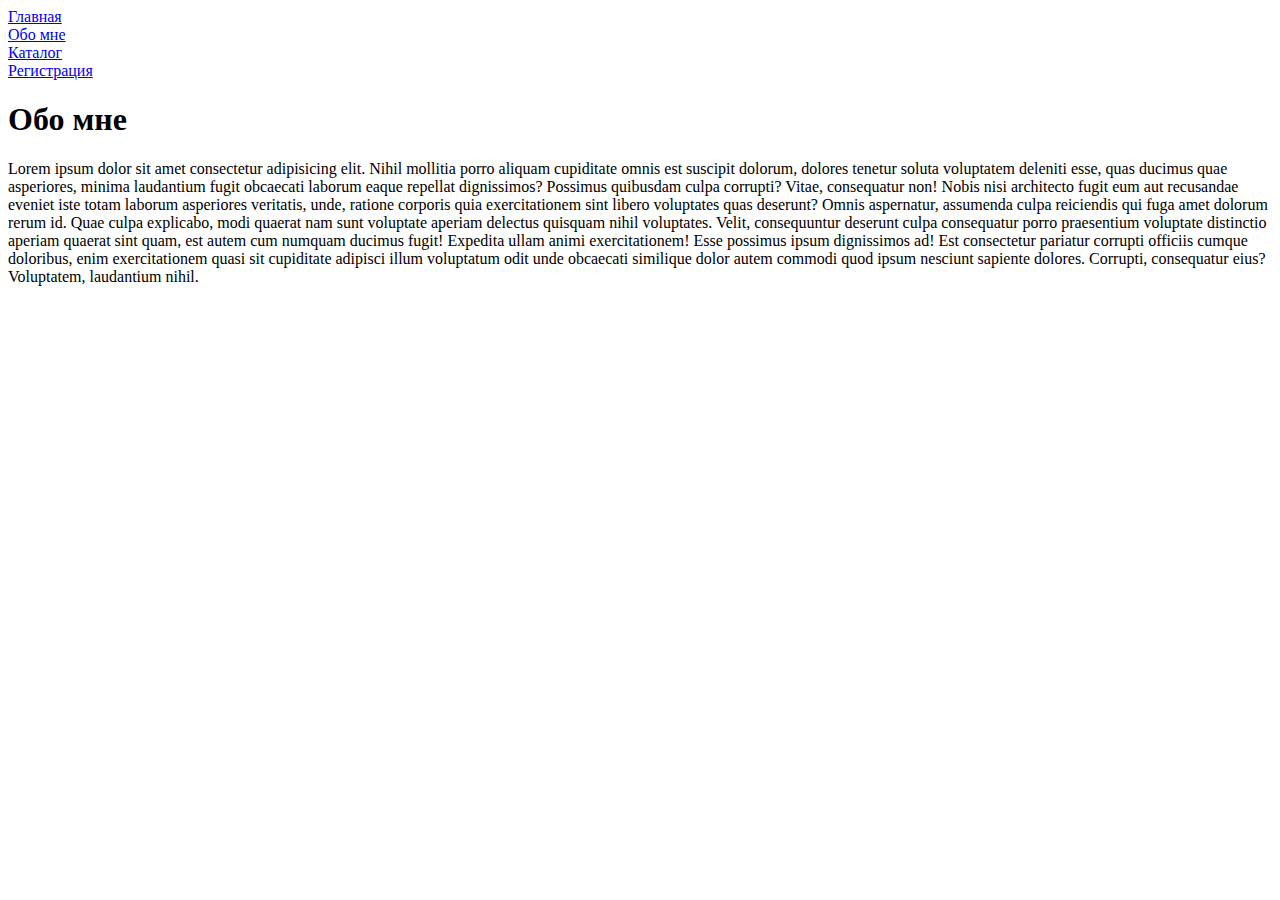
<file: about.html>
<!DOCTYPE html>
<html lang="en">

<head>
    <meta charset="UTF-8">
    <meta name="viewport" content="width=device-width, initial-scale=1.0">
    <title>Document</title>
</head>

<body>
    <a href="index.html">Главная</a><br>
    <a href="#">Обо мне</a><br>
    <a href="catalog.html">Каталог</a><br>
    <a href="registration_form.html">Регистрация</a>
    <h1>
        Обо мне
    </h1>

    <p>Lorem ipsum dolor sit amet consectetur adipisicing elit. Nihil mollitia porro aliquam cupiditate omnis est suscipit dolorum, dolores tenetur soluta voluptatem deleniti esse, quas ducimus quae asperiores, minima laudantium fugit obcaecati laborum eaque
        repellat dignissimos? Possimus quibusdam culpa corrupti? Vitae, consequatur non! Nobis nisi architecto fugit eum aut recusandae eveniet iste totam laborum asperiores veritatis, unde, ratione corporis quia exercitationem sint libero voluptates
        quas deserunt? Omnis aspernatur, assumenda culpa reiciendis qui fuga amet dolorum rerum id. Quae culpa explicabo, modi quaerat nam sunt voluptate aperiam delectus quisquam nihil voluptates. Velit, consequuntur deserunt culpa consequatur porro
        praesentium voluptate distinctio aperiam quaerat sint quam, est autem cum numquam ducimus fugit! Expedita ullam animi exercitationem! Esse possimus ipsum dignissimos ad! Est consectetur pariatur corrupti officiis cumque doloribus, enim exercitationem
        quasi sit cupiditate adipisci illum voluptatum odit unde obcaecati similique dolor autem commodi quod ipsum nesciunt sapiente dolores. Corrupti, consequatur eius? Voluptatem, laudantium nihil.</p>

</body>

</html>
</file>
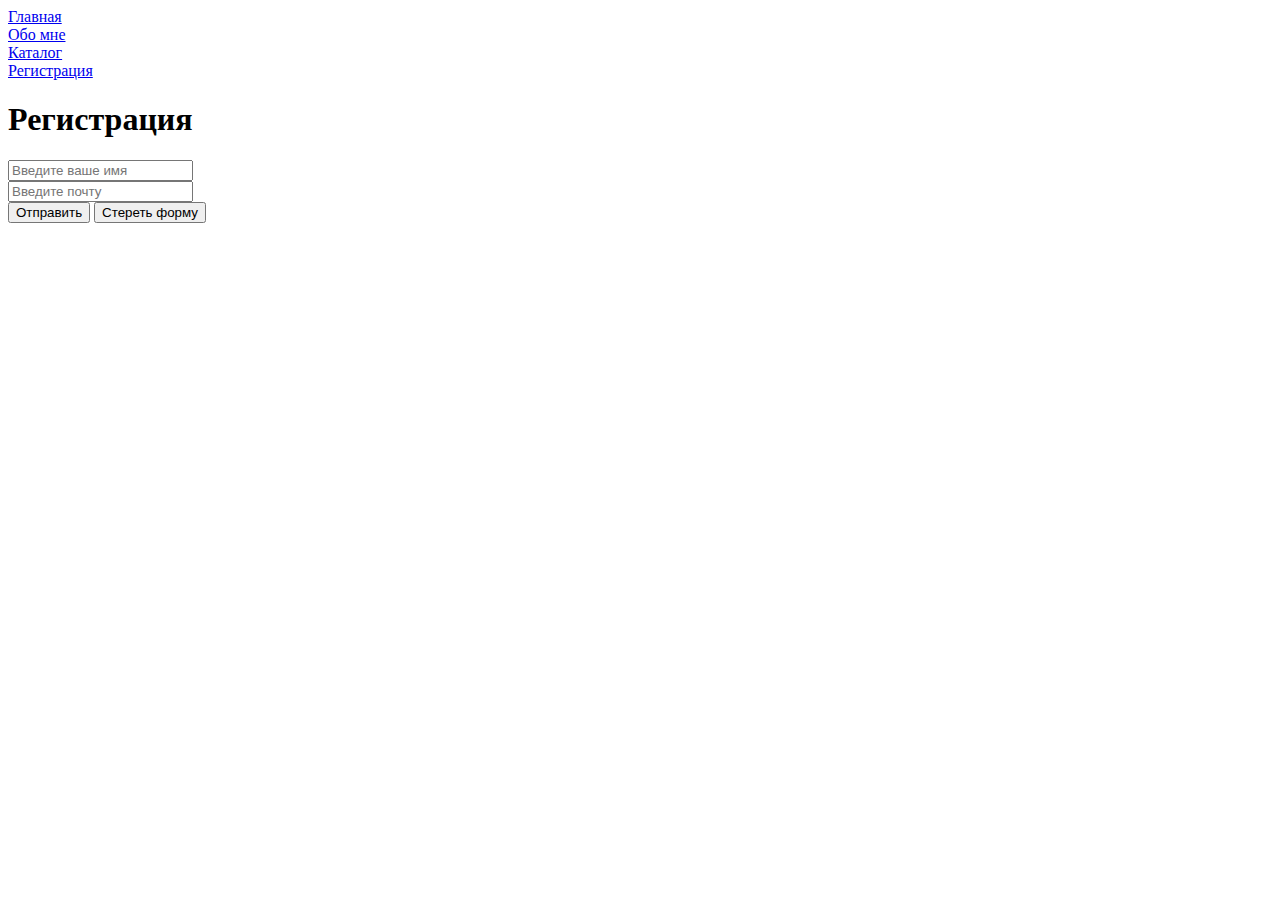
<file: registration_form.html>
<!DOCTYPE html>
<html lang="en">

<head>
    <meta charset="UTF-8">
    <meta name="viewport" content="width=device-width, initial-scale=1.0">
    <title>Регистрация</title>
</head>

<body>
    <a href="index.html">Главная</a><br>
    <a href="about.html">Обо мне</a><br>
    <a href="catalog.html">Каталог</a><br>
    <a href="#">Регистрация</a>
</body>
<h1>Регистрация</h1>
<form action="#">
    <input type="text" placeholder="Введите ваше имя"><br>
    <input type="email" placeholder="Введите почту"><br>
    <button type="submit">Отправить</button>
    <button type="reset">Стереть форму</button>
</form>


</html>
</file>
